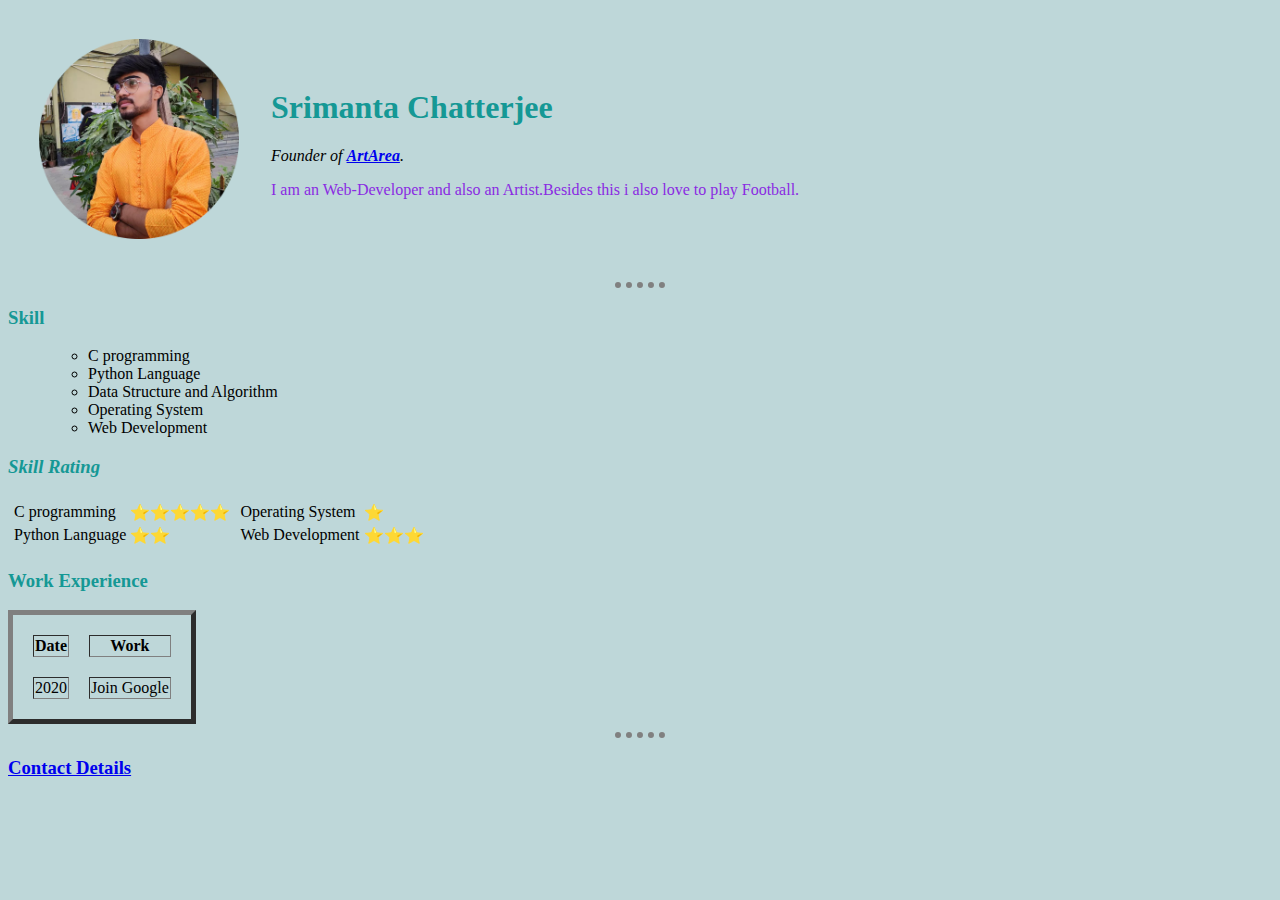
<file: index.html>
<!DOCTYPE html>
<html lang="en">

<head>
    <meta charset="UTF-8">
    <title>Srimanta's Personal Site</title>
    <link rel="stylesheet" href="css/styles.css">

</head>

<body>
    <table cellspacing="30">
        <tr>
            <td><img class="srimanta" src="me.png" alt="Srimanta profile photo" weidth="200" height="200"></td>
            <td>
                <h1>Srimanta Chatterjee</h1>
                <p><em>Founder of <strong><a href="https://www.facebook.com/artarea.in/">ArtArea</a></strong>.</em></p>
                <p class="detail">I am an Web-Developer and also an Artist.Besides this i also love to play Football.</p>
            </td>
        </tr>
    </table>


    <hr>
    <h3>Skill</h3>
    <ul>
        <ul>
            <li>C programming</li>
            <li>Python Language</li>
            <li>Data Structure and Algorithm</li>
            <li>Operating System</li>
            <li>Web Development</li>
        </ul>
    </ul>
    <h3><em>Skill Rating</em></h3>

    <table>
        <tr>
            <td>
                <table>
                    <tr>
                        <td>C programming</td>
                        <td>⭐⭐⭐⭐⭐</td>
                    </tr>
                    <tr>
                        <td>Python Language</td>
                        <td>⭐⭐</td>
                    </tr>

                </table>
            </td>
            <td>
                <table>
                    <tr>
                        <td>Operating System</td>
                        <td>⭐</td>
                    </tr>
                    <tr>
                        <td>Web Development</td>
                        <td>⭐⭐⭐</td>
                    </tr>
                </table>
            </td>
        </tr>
    </table>


    <!-- cellspacing="20" border="5px" border-color="yellow"-->



    <h3>Work Experience</h3>
    <table cellspacing="20" border="5px">
        <thead>
            <tr>
                <th>Date</th>
                <th>Work</th>
            </tr>
        </thead>
        <tbody>
            <tr>
                <td>2020</td>
                <td>Join Google</td>
            </tr>
        </tbody>
    </table>
    <hr>
    <h3><a href="contact.html">Contact Details</a></h3>
</body>

</html>
</file>
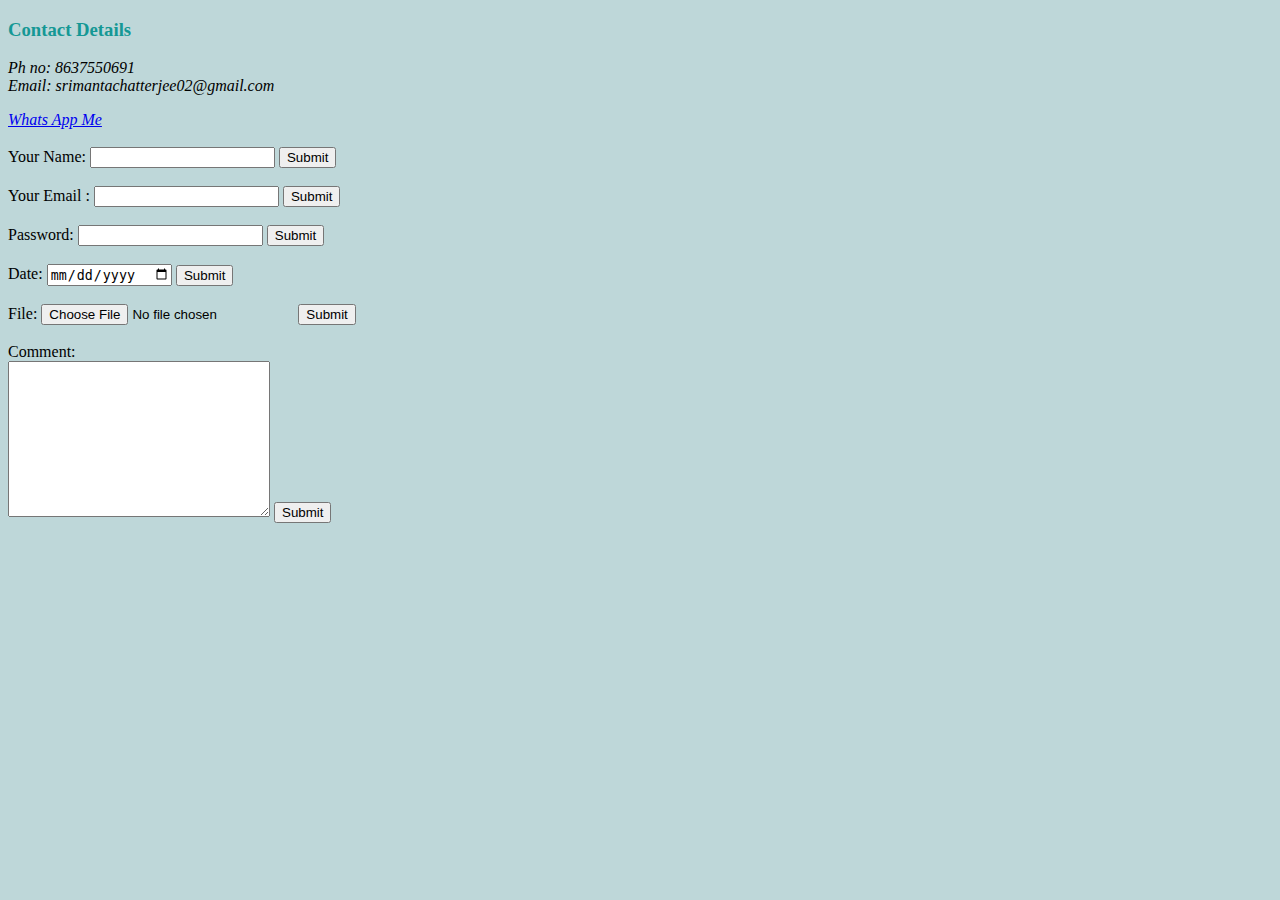
<file: contact.html>
<!DOCTYPE html>
<html lang="en">

<head>
    <meta charset="UTF-8">
    <title>Contact Details</title>
    <link rel="stylesheet" href="css/styles.css">
</head>

<body>
    <h3>Contact Details</h3>
    <p><em>Ph no: 8637550691<br>Email: srimantachatterjee02@gmail.com</em></p>
    <em><a href="https://wa.me/918637550691?text=">Whats App Me</a></em><br><br>
    <form action="mailto:srimantachatterjee02@gmail.com" method="post" enctype="text/plain">
        <label>Your Name:</label>
        <input type="text" name="Your Name">
        <input type="submit">
        <br><br>
        <label>Your Email :</label>
        <input type="text" name="Your Email">
        <input type="submit">
        <br><br>
        <label>Password:</label>
        <input type="password" required minlength="4" maxlength="8">
        <input type="submit">
        <br><br>
        <label for="date">Date:</label>
        <input type="date">
        <input type="submit">
        <br><br>
        <label for="file">File:</label>
        <input type="file">
        <input type="submit">
        <br><br>
        <label>Comment:</label><br>
        <textarea name="Comment" cols="30" rows="10"></textarea>
        <input type="submit">
    </form>
</body>

</html>
</file>
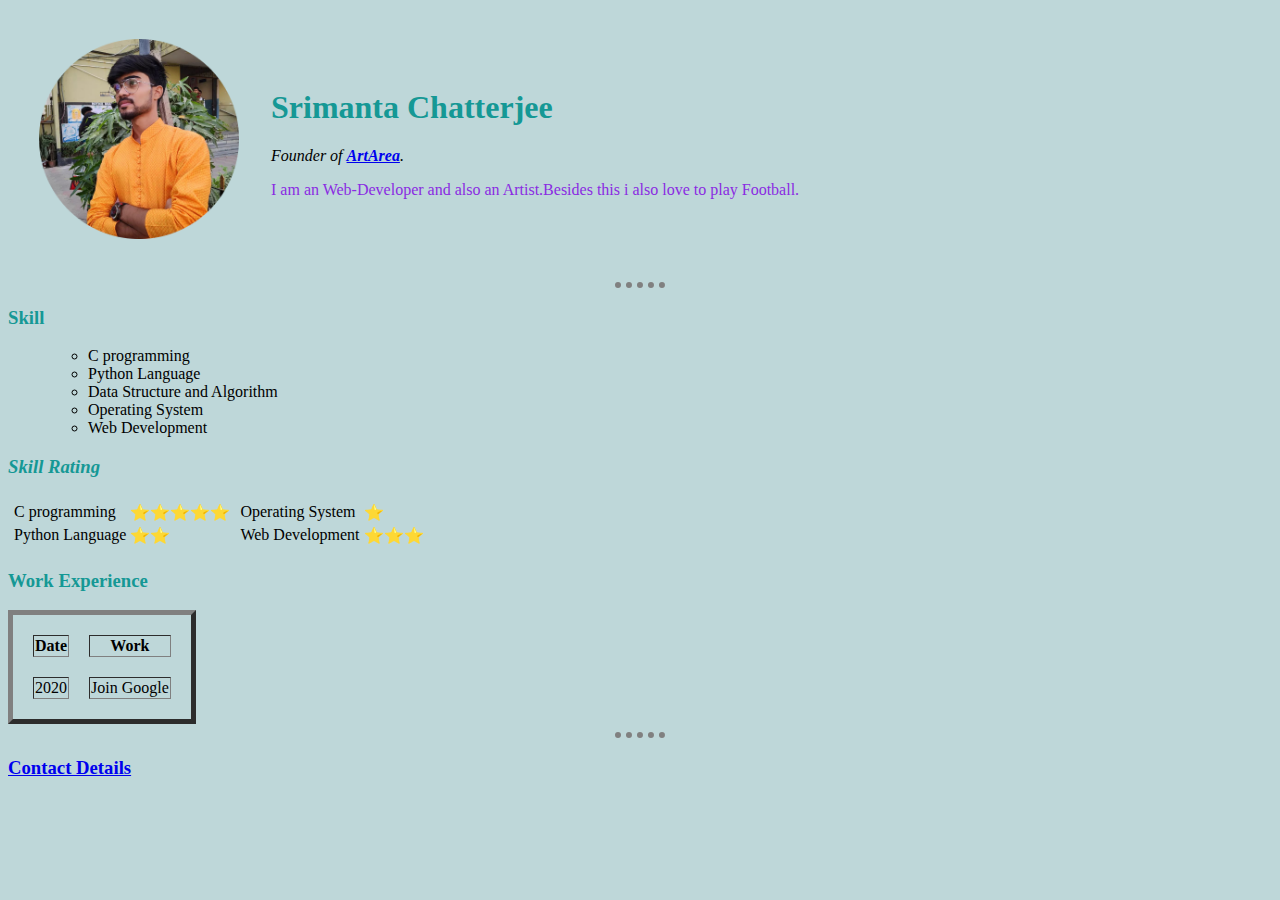
<file: day1.html>
<!DOCTYPE html>
<html lang="en">

<head>
    <meta charset="UTF-8">
    <title>Srimanta's Personal Site</title>
    <link rel="stylesheet" href="css/styles.css">

</head>

<body>
    <table cellspacing="30">
        <tr>
            <td><img class="srimanta" src="me.png" alt="Srimanta profile photo" weidth="200" height="200"></td>
            <td>
                <h1>Srimanta Chatterjee</h1>
                <p><em>Founder of <strong><a href="https://www.facebook.com/artarea.in/">ArtArea</a></strong>.</em></p>
                <p class="detail">I am an Web-Developer and also an Artist.Besides this i also love to play Football.</p>
            </td>
        </tr>
    </table>


    <hr>
    <h3>Skill</h3>
    <ul>
        <ul>
            <li>C programming</li>
            <li>Python Language</li>
            <li>Data Structure and Algorithm</li>
            <li>Operating System</li>
            <li>Web Development</li>
        </ul>
    </ul>
    <h3><em>Skill Rating</em></h3>

    <table>
        <tr>
            <td>
                <table>
                    <tr>
                        <td>C programming</td>
                        <td>⭐⭐⭐⭐⭐</td>
                    </tr>
                    <tr>
                        <td>Python Language</td>
                        <td>⭐⭐</td>
                    </tr>

                </table>
            </td>
            <td>
                <table>
                    <tr>
                        <td>Operating System</td>
                        <td>⭐</td>
                    </tr>
                    <tr>
                        <td>Web Development</td>
                        <td>⭐⭐⭐</td>
                    </tr>
                </table>
            </td>
        </tr>
    </table>


    <!-- cellspacing="20" border="5px" border-color="yellow"-->



    <h3>Work Experience</h3>
    <table cellspacing="20" border="5px">
        <thead>
            <tr>
                <th>Date</th>
                <th>Work</th>
            </tr>
        </thead>
        <tbody>
            <tr>
                <td>2020</td>
                <td>Join Google</td>
            </tr>
        </tbody>
    </table>
    <hr>
    <h3><a href="contact.html">Contact Details</a></h3>
</body>

</html>
</file>
<file: css/styles.css>
body {
    background-color: rgb(190, 215, 217);
}

hr {
    border-width: 6px;
    border-color: grey;
    border-style: none;
    border-top-style: dotted;
    height: 0px;
    width: 4%;
}

h1, h3 {
          color: #159895 ;
}
.detail {
color: blueviolet;

}
</file>
